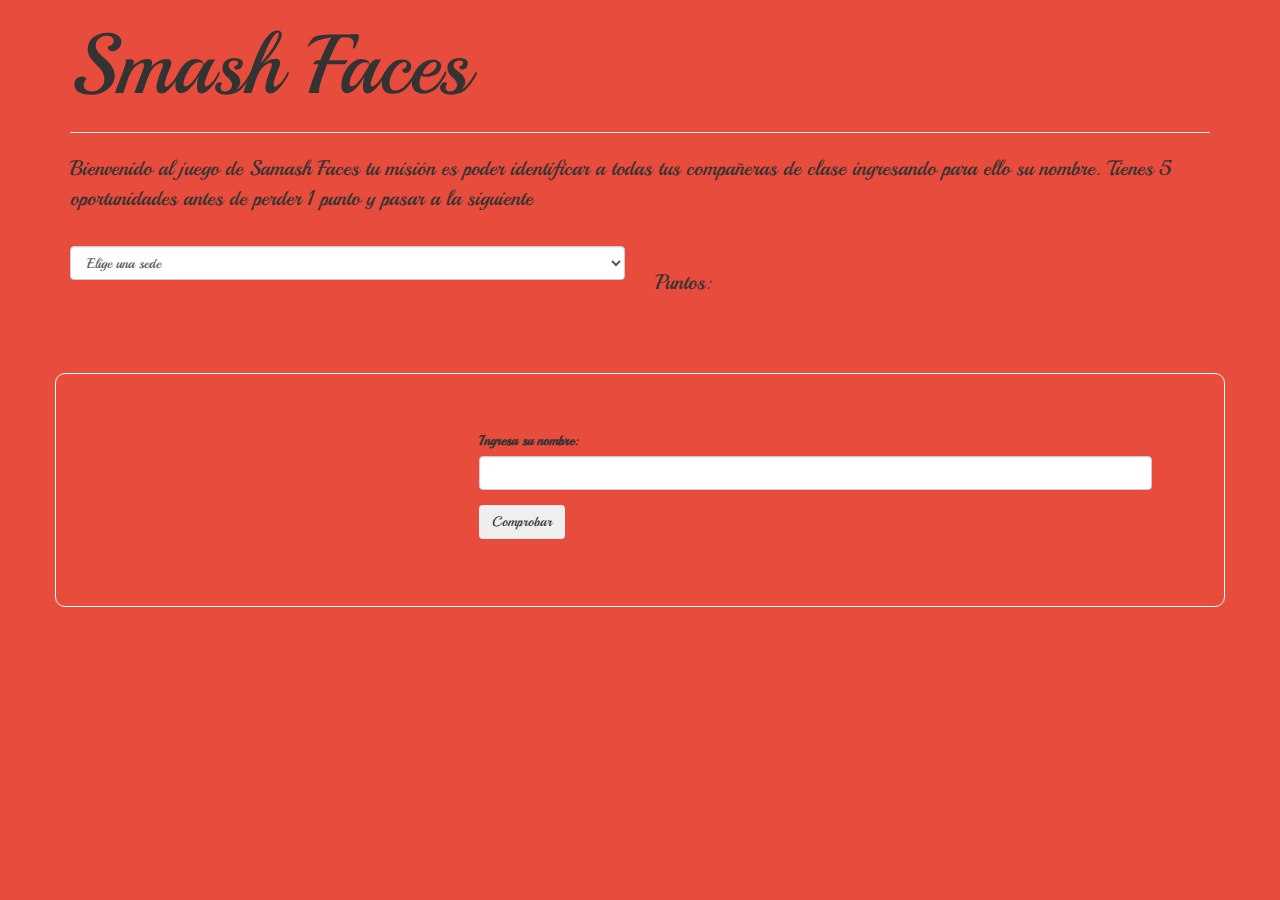
<file: index.html>
<!DOCTYPE html>
<html lang="en">
	<head>
		<meta charset="UTF-8">
		<title>Adivina Quien</title>
		<link rel="stylesheet" type="text/css" href="css/bootstrap.min.css">
		<link rel="stylesheet" type="text/css" href="css/main.css">
		<link rel="stylesheet" type="text/css" href="font-awesome/css/font-awesome.min.css">
		<link href="https://fonts.googleapis.com/css?family=Playball" rel="stylesheet">
	</head>
	<body>
		<div class="container">
			<header>
				<div class="row mrg-top-2">
					<div class="col-lg-12 col-xs-12">
						<h1>Smash Faces</h1>
						<hr>
					</div>
				</div>
			</header>
			<section>
				<div class="row">
					<div class="col-lg-12 col-xs-12">
						<p>Bienvenido al juego de Samash Faces tu misión es poder identificar a todas tus compañeras de clase ingresando para ello su nombre. Tienes 5 oportunidades antes de perder 1 punto y pasar a la siguiente</p>
					</div>
				</div>
				<div class="row mar-top-2">
					<div class="col-lg-6 col-xs-6">
						<select class="form-control" id="sede">
							<option value= disabled selected>Elige una sede</option>
							<option value="0">Lima</option>
							<option value="1">Arequipa</option>
							<option value="2">México</option>
							<option value="3">Chile</option>
						</select>
					</div>
					<div class="col-lg-6 col-xs-6">
						<p>Puntos: <span id="puntos"></span></p>
					</div>
				</div>
				<div class="row juego mar-top-5">
					<div class="col-lg-4 col-xs-4" id="foto">
						
					</div>
					<div class="col-lg-8 col-xs-8">
						<div class="form-group">
							<label for="usr">Ingresa su nombre:</label>
							<input type="text" class="form-control" id="name">
						</div>
						<button class="btn btn-sucess" id="boton">Comprobar</button>
						<p id="mensaje"></p>
					</div>
				</div>
			</section>
		</div>
		<script type="text/javascript" src="js/jquery.js"></script>
		<script type="text/javascript" src="js/bootstrap.min.js"></script>
		<script type="text/javascript" src="js/main.js"></script>
	</body>
</html>
</file>
<file: css/main.css>
body{
	background-color: #e74c3c;
}
*{
	font-family: 'Playball', cursive;
}
.color-white{
	color: #fff;
}
h1{
	font-size: 6em;
}
p{
	font-size: 1.5em;
}
span{
	font-size: 2em;
}

.juego{
	border: 1px solid #fff;
	border-radius: 10px 10px;
	padding: 5%;
}
.sede{
	color: #000;
}

/*Margenes*/
.mar-top-2{
	margin-top: 2%;
}
.mar-top-5{
	margin-top: 5%;
}
</file>
